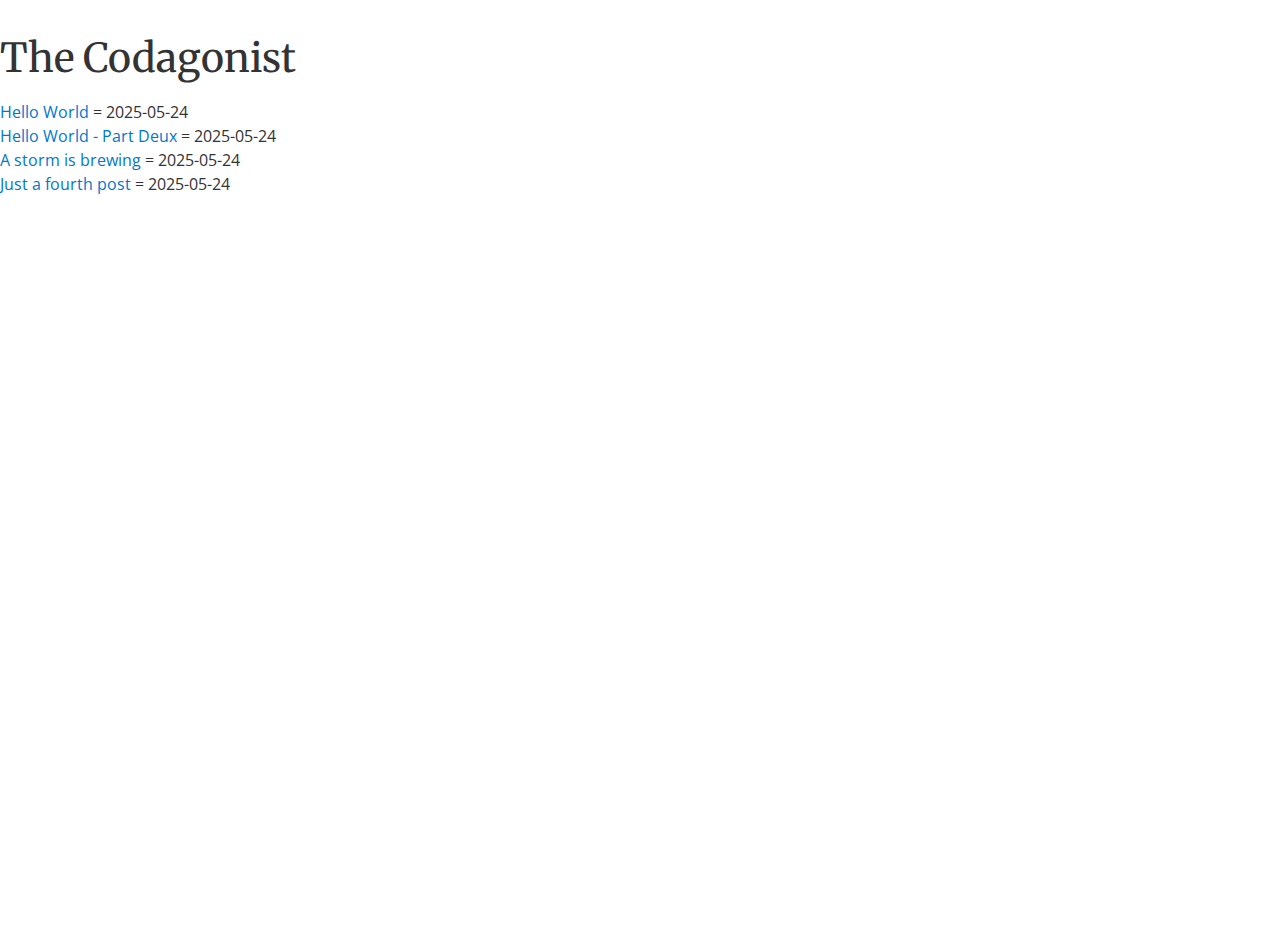
<file: output/index.html>
<!DOCTYPE html>
<html lang="en">
	<head>
		<title>The Codagonist</title>

		<link rel="stylesheet" href="/static/normalize.css" />
		<link rel="stylesheet" href="/static/styles.css" />
		
		<link rel="apple-touch-icon" sizes="180x180" href="/static/favicon/apple-touch-icon.png" />
		<link rel="icon" type="image/png" sizes="32x32" href="/static/favicon/favicon-32x32.png" />
		<link rel="icon" type="image/png" sizes="16x16" href="/static/favicon/favicon-16x16.png" />
		<link rel="manifest" href="/static/favicon/site.webmanifest" />
		
		<link rel="preconnect" href="https://fonts.googleapis.com">
		<link rel="preconnect" href="https://fonts.gstatic.com" crossorigin>
		<link href="https://fonts.googleapis.com/css2?family=Merriweather:wght@400&family=Open+Sans:wght@400;700&display=swap" rel="stylesheet">
		
		<meta charset="UTF-8" />
		<meta name="viewport" content="width=device-width, initial-scale=1.0" />
	</head>
	<body>
		<h1>The Codagonist</h1>

		<ul id="posts"></ul>
	
		<script src="/static/scripts.js"></script>
	</body>
</html>
</file>
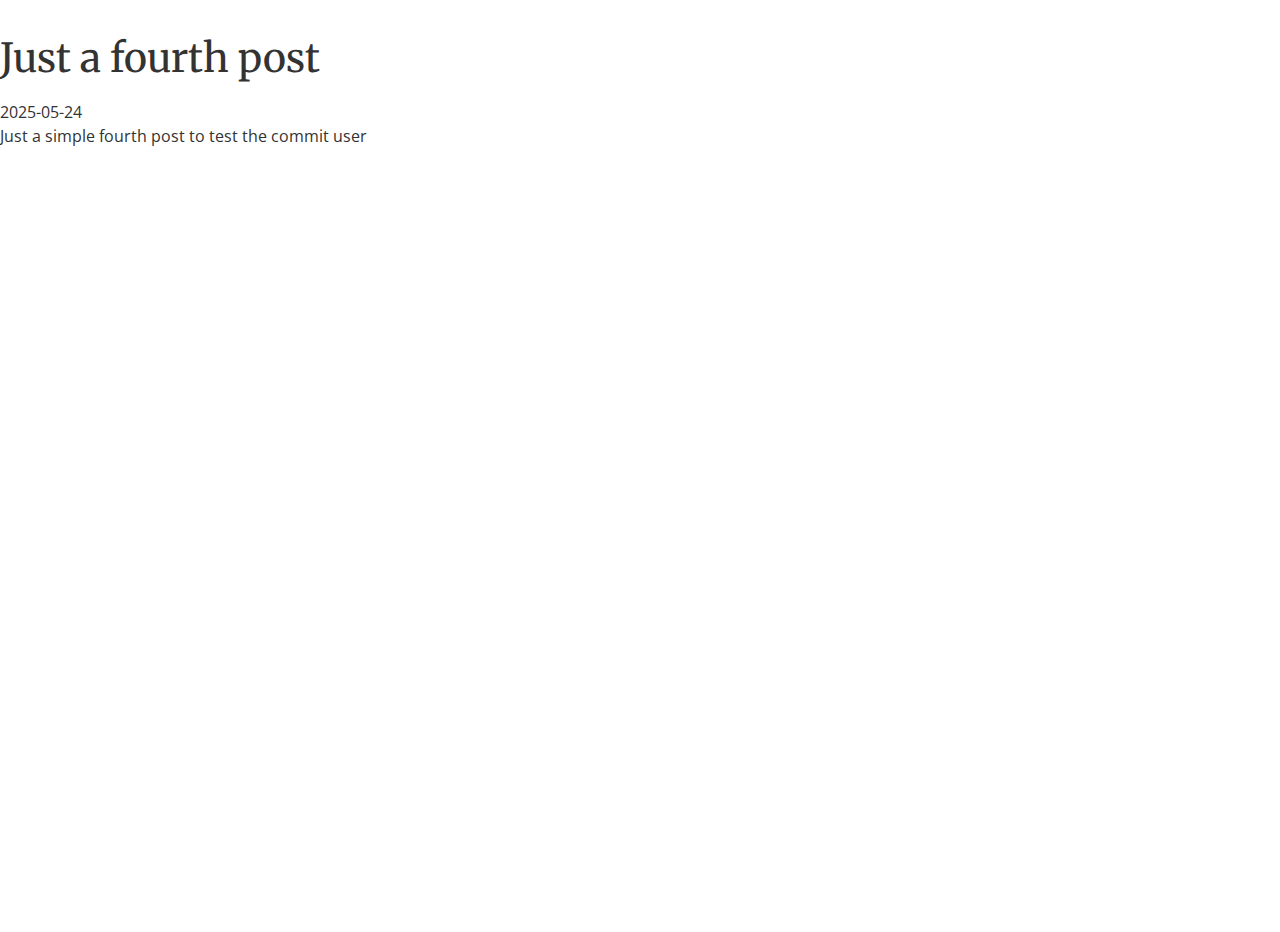
<file: posts/a-fourth-post.html>
<!DOCTYPE html>
<html lang="en">
	<head>
		<title>Just a fourth post - The Codagonist</title>

		<link rel="stylesheet" href="../static/normalize.css" />
		<link rel="stylesheet" href="../static/styles.css" />
		
		<link rel="apple-touch-icon" sizes="180x180" href="/favicon/apple-touch-icon.png" />
		<link rel="icon" type="image/png" sizes="32x32" href="/favicon/favicon-32x32.png" />
		<link rel="icon" type="image/png" sizes="16x16" href="/favicon/favicon-16x16.png" />
		<link rel="manifest" href="/favicon/site.webmanifest" />
		
		<link rel="preconnect" href="https://fonts.googleapis.com">
		<link rel="preconnect" href="https://fonts.gstatic.com" crossorigin>
		<link href="https://fonts.googleapis.com/css2?family=Merriweather:wght@400&family=Open+Sans:wght@400;700&display=swap" rel="stylesheet">
		
		<meta charset="UTF-8" />
		<meta name="viewport" content="width=device-width, initial-scale=1.0" />
	</head>
	<body>
		<h1>Just a fourth post</h1>
        <time>2025-05-24</time>
        <div><p>Just a simple fourth post to test the commit user</p></div>
	</body>
</html>
</file>
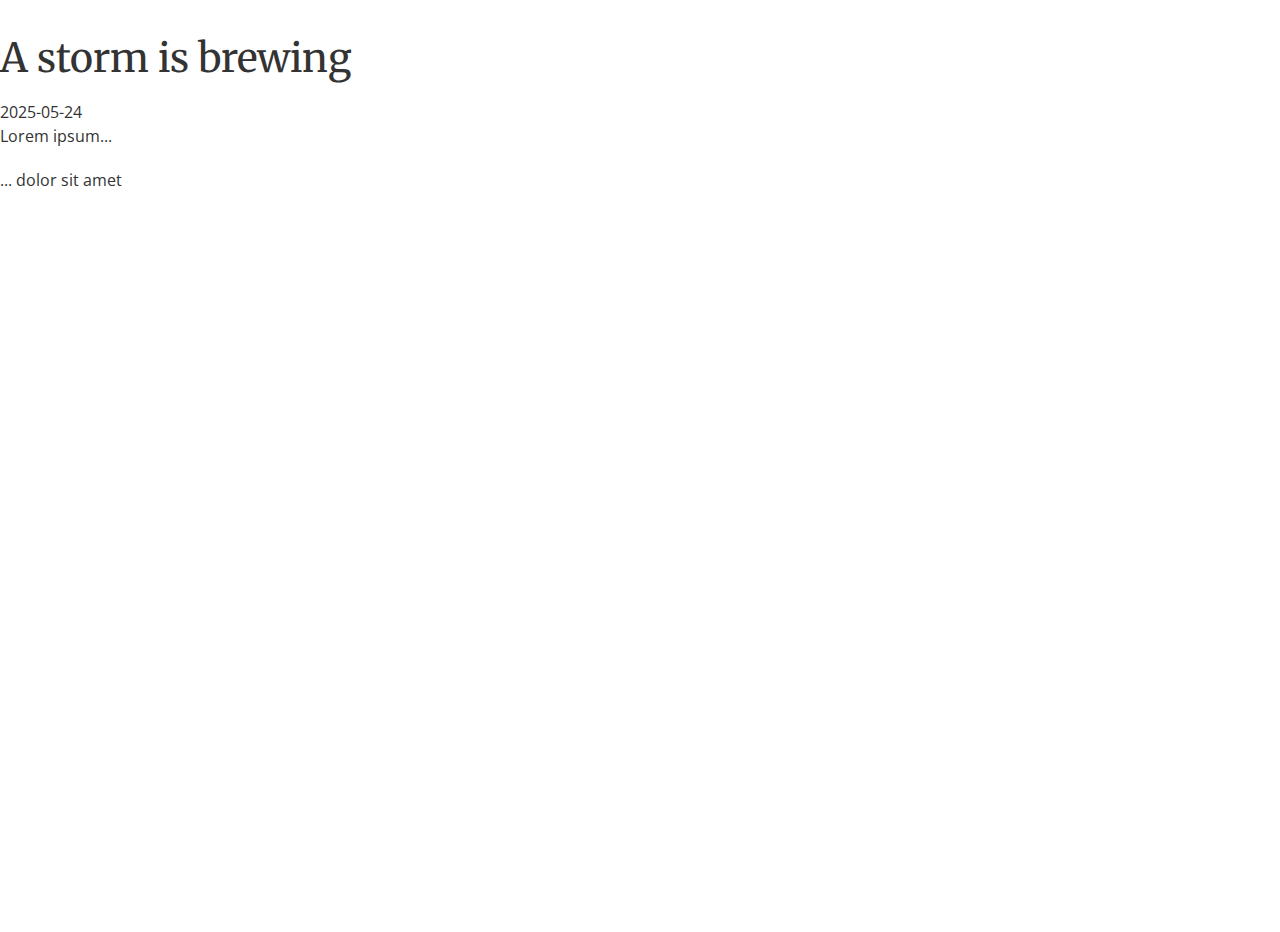
<file: posts/storm-is-brewing.html>
<!DOCTYPE html>
<html lang="en">
	<head>
		<title>A storm is brewing - The Codagonist</title>

		<link rel="stylesheet" href="../static/normalize.css" />
		<link rel="stylesheet" href="../static/styles.css" />
		
		<link rel="apple-touch-icon" sizes="180x180" href="/favicon/apple-touch-icon.png" />
		<link rel="icon" type="image/png" sizes="32x32" href="/favicon/favicon-32x32.png" />
		<link rel="icon" type="image/png" sizes="16x16" href="/favicon/favicon-16x16.png" />
		<link rel="manifest" href="/favicon/site.webmanifest" />
		
		<link rel="preconnect" href="https://fonts.googleapis.com">
		<link rel="preconnect" href="https://fonts.gstatic.com" crossorigin>
		<link href="https://fonts.googleapis.com/css2?family=Merriweather:wght@400&family=Open+Sans:wght@400;700&display=swap" rel="stylesheet">
		
		<meta charset="UTF-8" />
		<meta name="viewport" content="width=device-width, initial-scale=1.0" />
	</head>
	<body>
		<h1>A storm is brewing</h1>
        <time>2025-05-24</time>
        <div><p>Lorem ipsum...</p><p>... dolor sit amet</p></div>
	</body>
</html>
</file>
<file: static/styles.css>
body {
    font-family: "Open Sans", sans-serif;
    font-weight: 400;
    font-size: 1rem;
    line-height: 1.5;
    color: #333;
    background-color: #fff;
}

h1, h2, h3, h4, h5, h6 {
  font-family: 'Merriweather', serif;
  font-weight: 400;
  line-height: 1.3;
  margin: 2rem 0 1rem;
}

h1 { font-size: 2.5rem; }
h2 { font-size: 2rem; }
h3 { font-size: 1.75rem; }
h4 { font-size: 1.5rem; }
h5 { font-size: 1.25rem; }
h6 { font-size: 1rem; }

p {
  margin-bottom: 1.25rem;
  max-width: 65ch;
}

strong, b {
  font-weight: 700;
}

a {
  color: #0077cc;
  text-decoration: none;
}

a:hover {
  text-decoration: underline;
}
</file>
